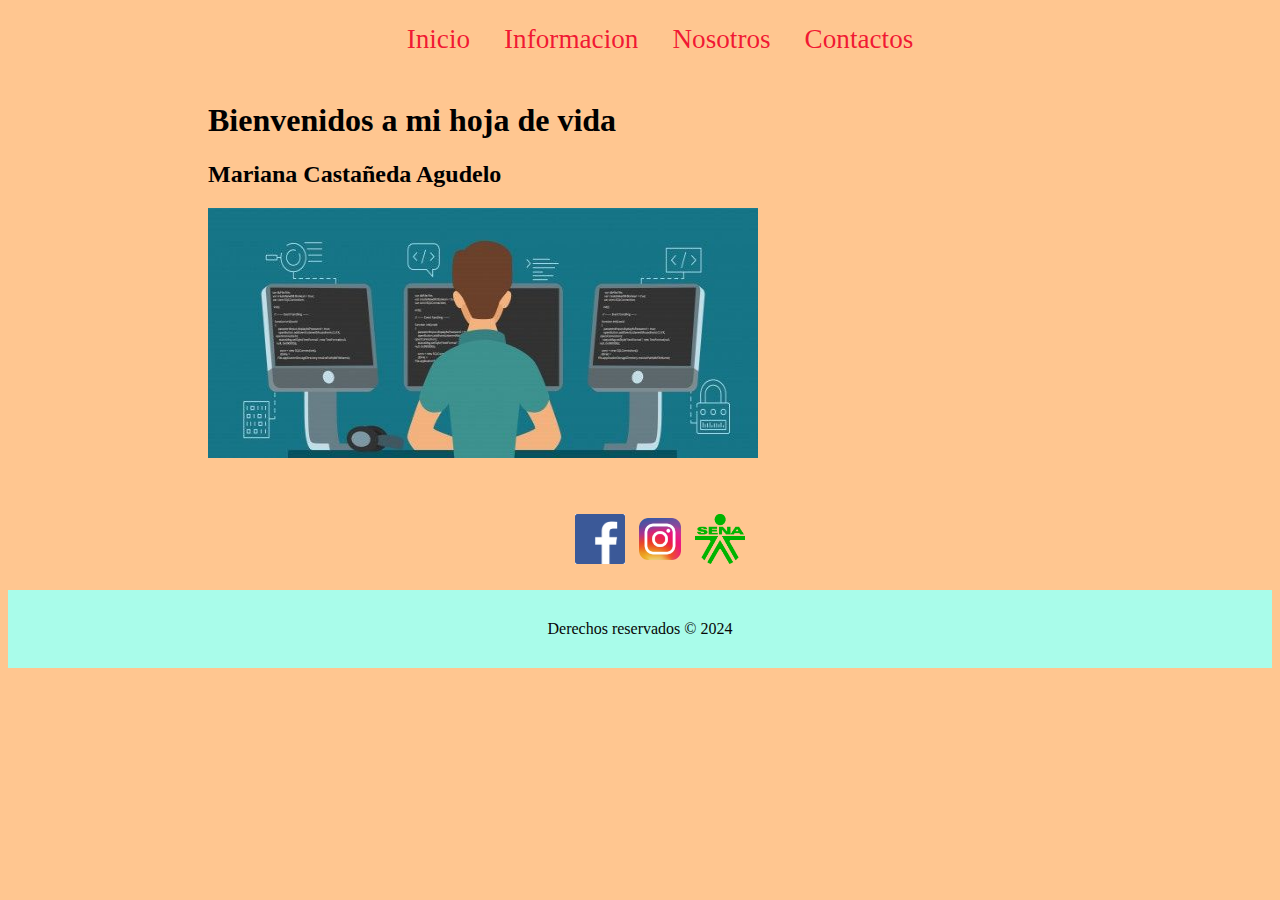
<file: index.html>
<!DOCTYPE html>
<html leng="es">
<head>
    <meta charset="UTF-8">
	<meta name="viewport" content="width=device-width, initial-scale=1.0">
    <link rel="stylesheet" href="Hoja de vida.css">
	<title>Hoja de vida</title>

</head>
<body>
<!--header y mi nav, menu navegacion-->
<body>
    <header>
        <div>
            <nav>
                <!--LOGO ADSO-->
                <ul>
                    <li><a href="index.html">Inicio</a></li>
                    <li><a href="INFORMACION PERSONAL.html">Informacion</a></li>
                    <li><a href="NOSOTROS.html">Nosotros</a></li>
                    <li><a href="CONTACTOS.html">Contactos</a></li>
                </ul>
            </nav>
        </div>
    </header>
    <!--contenido de mi hoja de vida-->
    <main>
        <h1>Bienvenidos a mi hoja de vida</h1>
            <h2>Mariana Castañeda Agudelo</h2>
            <img src="IMAGENES/Desarrollador.jpg" alt="Desarrollador" width="550" height="250">
            <p>
                
               </p>
               <!--AGREGAR IMAGES -->
           </p>
       </section>
       </main>
       </body>
       <ul>
        <div class="container">
            <img src="IMAGENES/Facebook.png" alt="Facebook" width="50" height="50">
            <img src="IMAGENES/instagram-logo-instagram-icon-transparent-free-png.webp" alt="Instagram" width="70" height="70">
            <img src="IMAGENES/logo-sena-verde-png-sin-fondo.png" alt="LOGO" width="50" height="50">
            </div>
       </ul>
       <footer>Derechos reservados © 2024</footer>
       </html>
</file>
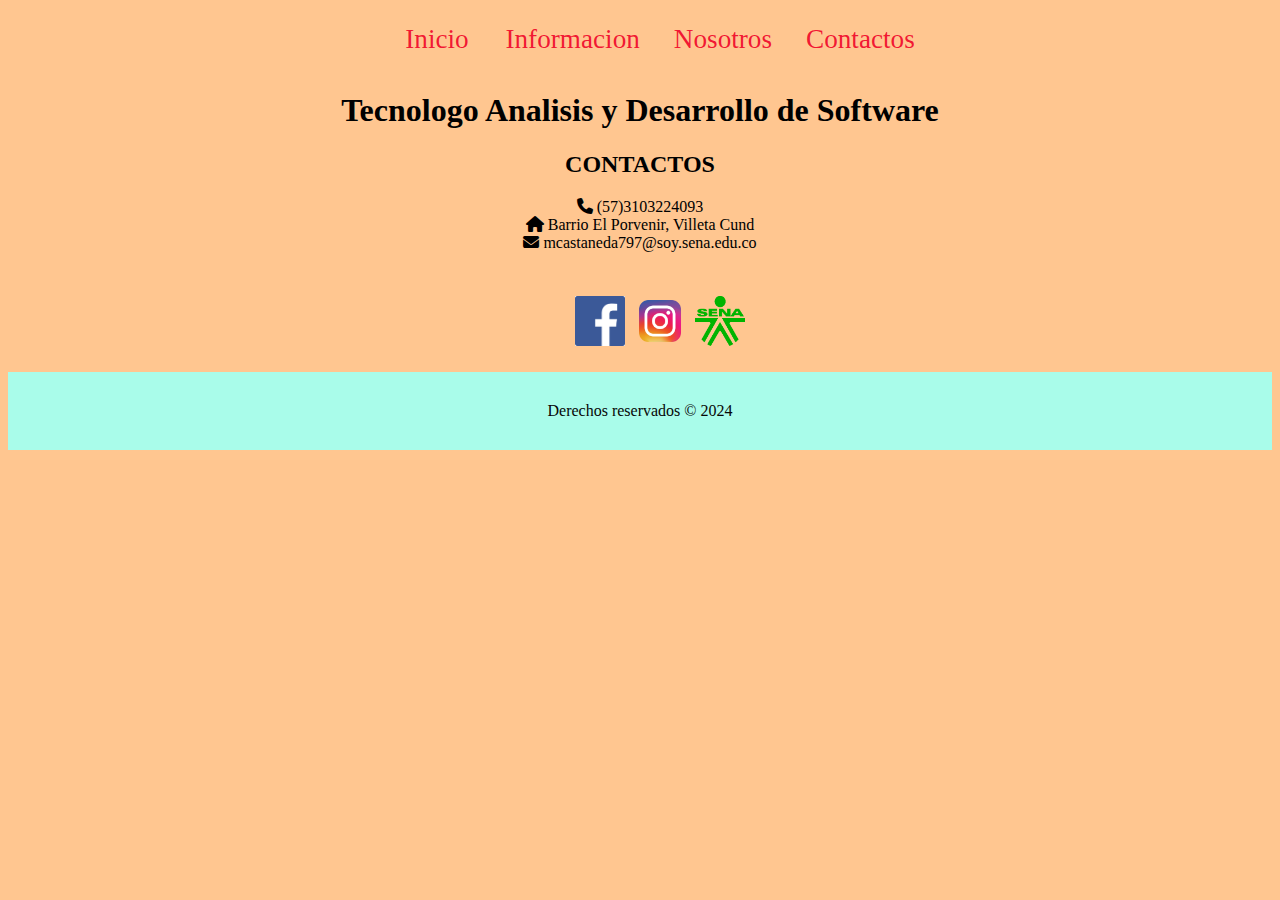
<file: CONTACTOS.html>
<!DOCTYPE html>
<html leng="es">
<head>
    <meta charset="UTF-8">
	<meta name="viewport" content="width=device-width, initial-scale=1.0">
    <link rel="stylesheet" href="Hoja de vida.css">
	<title>Hoja de vida</title>
    <link rel="stylesheet" href="https://cdnjs.cloudflare.com/ajax/libs/font-awesome/6.4.0/css/all.min.css">
</head>
<body>
<!--header y mi nav, menu navegacion-->
<body>
    <header>
        <div>
            <nav>
                <!--LOGO ADSO-->
                <ul>
                    <li><a href="index.html">Inicio </a></li>
                    <li><a href="INFORMACION PERSONAL.html">Informacion</a></li>
                    <li><a href="NOSOTROS.html">Nosotros</a></li>
                    <li><a href="CONTACTOS.html">Contactos</a></li>
                </ul>
            </nav>
        </div>
    </header>
    <!--contenido de mi hoja de vida-->

       <div class="container1">
        <h1>Tecnologo Analisis y Desarrollo de Software</h1>
        <h2>CONTACTOS</h2>
        <i class="fa fa-phone"></i> (57)3103224093<br>
        <i class="fas fa-home"></i> Barrio El Porvenir, Villeta Cund<br>
        <i class="fas fa-envelope"></i> mcastaneda797@soy.sena.edu.co<br>
    </div>
</body>
    <ul>
    <br>
    <div class="container">
        <img src="IMAGENES/Facebook.png" alt="Facebook" width="50" height="50">
        <img src="IMAGENES/instagram-logo-instagram-icon-transparent-free-png.webp" alt="Instagram" width="70" height="70">
        <img src="IMAGENES/logo-sena-verde-png-sin-fondo.png" alt="LOGO" width="50" height="50">
        </div>
                </ul>
                <footer>Derechos reservados © 2024</footer>
       </html>
</file>
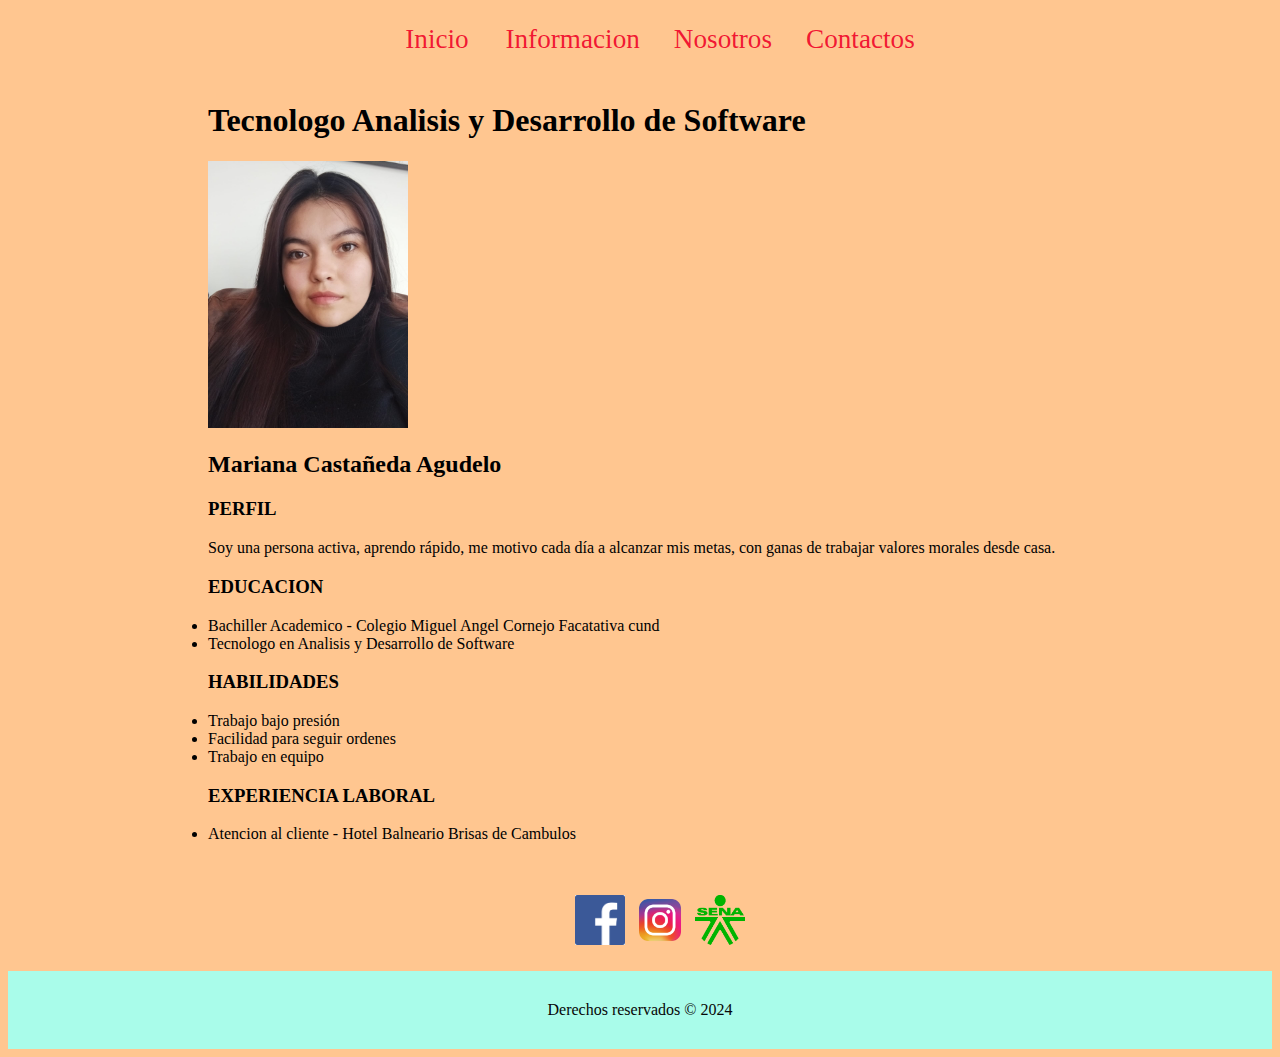
<file: INFORMACION PERSONAL.html>
<!DOCTYPE html>
<html leng="es">
<head>
    <meta charset="UTF-8">
	<meta name="viewport" content="width=device-width, initial-scale=1.0">
    <link rel="stylesheet" href="Hoja de vida.css">
	<title>Hoja de vida</title>
</head>
<body>
<!--header y mi nav, menu navegacion-->
<body>
    <header>
        <div>
            <nav>
                <!--LOGO ADSO-->
                <ul>
                    <li><a href="index.html">Inicio </a></li>
                    <li><a href="INFORMACION PERSONAL.html">Informacion</a></li>
                    <li><a href="NOSOTROS.html">Nosotros</a></li>
                    <li><a href="CONTACTOS.html">Contactos</a></li>
                </ul>
            </nav>
        </div>
    </header>
    <!--contenido de mi hoja de vida-->

    <main>
        <h1>Tecnologo Analisis y Desarrollo de Software</h1>
        <section>
            <article>
                <img src="IMAGENES/Foto mc.jpeg" class="imagen">
                <h2>Mariana Castañeda Agudelo</h2>
                <h3>PERFIL</h3>
                <p>
                    Soy una persona activa, aprendo rápido, me motivo cada día a alcanzar mis metas,
                con ganas de trabajar valores morales desde casa.
                </p>
                <h3>EDUCACION</h3>
                <li>Bachiller Academico - Colegio Miguel Angel Cornejo
                    Facatativa cund</li>
                <li> Tecnologo en Analisis y Desarrollo de Software</li>
                <p>
                    <h3>HABILIDADES</h3>
                    <li>Trabajo bajo presión</li>
                    <li>Facilidad para seguir ordenes </li>
                    <li>Trabajo en equipo</li>

                    <h3>EXPERIENCIA LABORAL</h3>
                    <li>Atencion al cliente - Hotel Balneario Brisas de Cambulos</li>
                </p>
            </article>
        </section>
    </main>
</body>
    <div>
        <ul>
            <div class="container">
                <img src="IMAGENES/Facebook.png" alt="Facebook" width="50" height="50">
                <img src="IMAGENES/instagram-logo-instagram-icon-transparent-free-png.webp" alt="Instagram" width="70" height="70">
                <img src="IMAGENES/logo-sena-verde-png-sin-fondo.png" alt="LOGO" width="50" height="50">
                </div>
        </ul>
    </div>
    <footer>Derechos reservados © 2024</footer>
</html>
</file>
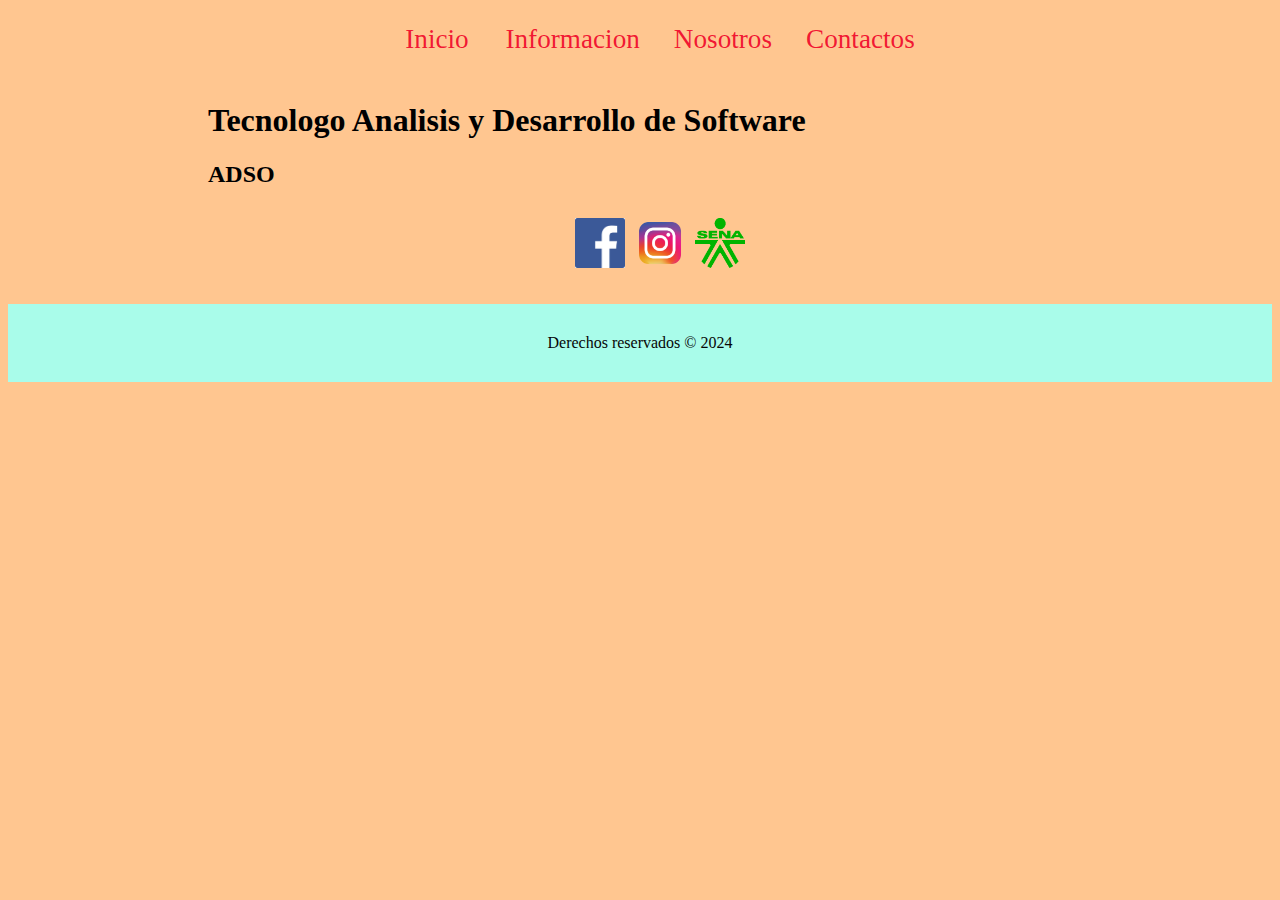
<file: NOSOTROS.html>
<!DOCTYPE html>
<html leng="es">
<head>
    <meta charset="UTF-8">
	<meta name="viewport" content="width=device-width, initial-scale=1.0">
    <link rel="stylesheet" href="Hoja de vida.css">
	<title>Hoja de vida</title>
    
</head>
<body>
<!--header y mi nav, menu navegacion-->
<body>
    <header>
        <div>
            <nav>
                <!--LOGO ADSO-->
                <ul>
                    <li><a href="index.html">Inicio </a></li>
                    <li><a href="INFORMACION PERSONAL.html">Informacion</a></li>
                    <li><a href="NOSOTROS.html">Nosotros</a></li>
                    <li><a href="CONTACTOS.html">Contactos</a></li>
                </ul>
            </nav>
        </div>
    </header>
    <!--contenido de mi hoja de vida-->

    <main>
        <h1>Tecnologo Analisis y Desarrollo de Software</h1>
        <section>
            <h2>ADSO</h2>
        </section>
        <p>
               <!--AGREGAR IMAGES -->
               <div>
                <ul>
                    <div class="container">
                        <img src="IMAGENES/Facebook.png" alt="Facebook" width="50" height="50">
                        <img src="IMAGENES/instagram-logo-instagram-icon-transparent-free-png.webp" alt="Instagram" width="70" height="70">
                        <img src="IMAGENES/logo-sena-verde-png-sin-fondo.png" alt="LOGO" width="50" height="50">
                        </div>
                </ul>
               </div>
           </p>
       </section>
    </body>
       </main> 
       <footer>Derechos reservados © 2024</footer>
       </html>
</file>
<file: Hoja de vida.css>
.imagen {
    background-color: rgb(240, 10, 10);
    width: 200px;
    height: auto;
}

header img {
    position: absolute;
    left: 0;
    top: 0;
    width: 80px;
}
body{
    background: rgb(255, 198, 144);
}

nav ul{
    list-style-type: none;
}

nav li {
    display: inline;
}

nav a {
    text-decoration: none;
    color: rgba(241, 20, 49, 0.993);
    font-size: 1.7em;
    padding: 15px;
}

nav {
    display: flex;
    align-items: center;
    justify-content: space-around;

    }

main {
        padding: 10px 200px;
}

.container1{
    text-align: center;
  }
footer {
    background-color: #a9fcea;
    color: #070707;
    text-align: center;
    padding: 30px;
}
user agent stylesheet
footer {
    display: block;
}

.container {
    display: flex;
    justify-content: center;
    align-items: center;
}

.container {
    display: flex;
}

body{
    background-image: url('https://static.vecteezy.com/system/resources/previews/006/298/798/non_2x/abstract-geometric-background-shapes-composition-for-poster-flyer-and-landing-page-gradient-futuristic-wallpaper-eps-10-vector.jpg');
    background-repeat: no-repeat;
    background-attachment: fixed;
    background-size: cover;
    color: #000000;
    }
</file>
